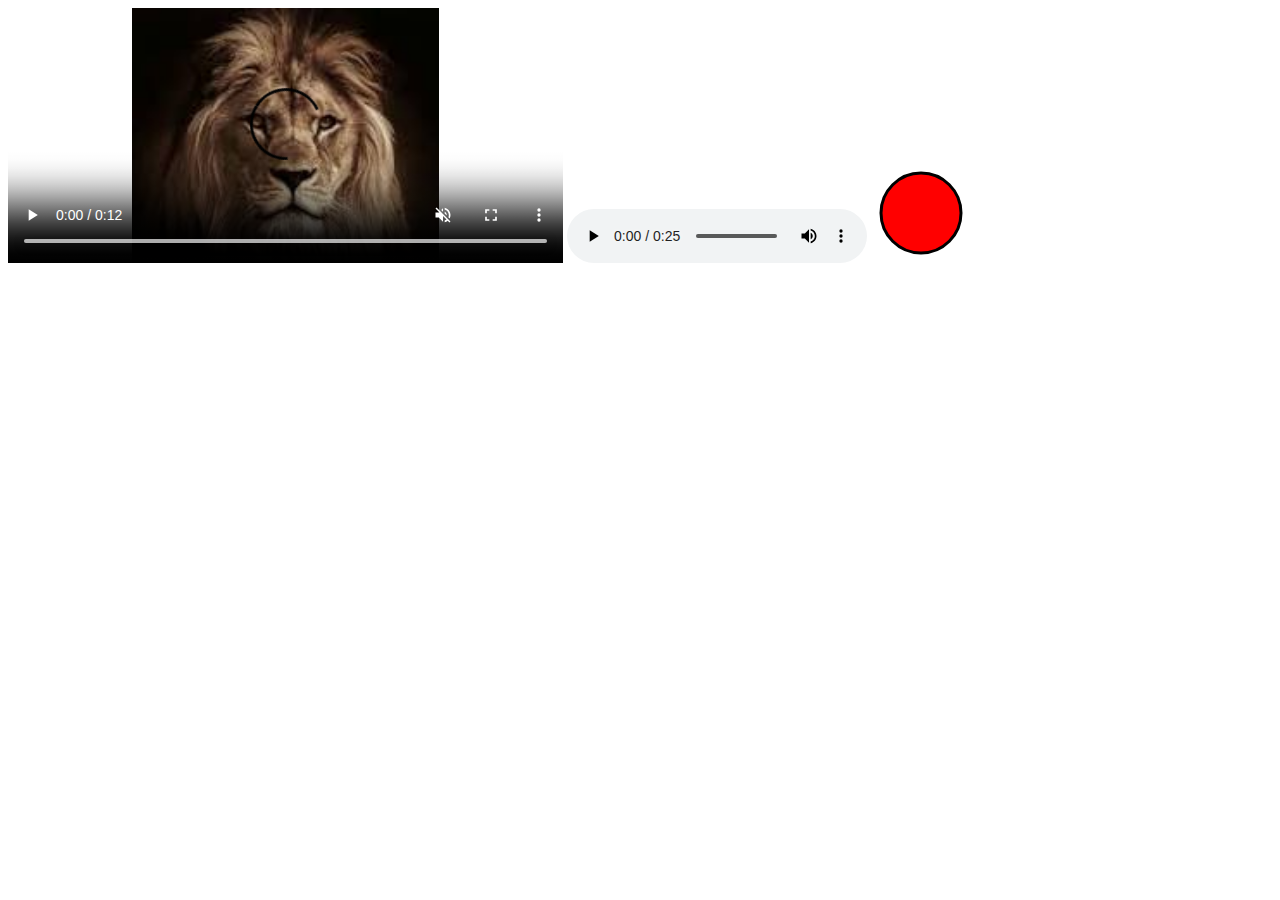
<file: Video_10/index.html>
<!DOCTYPE html>
<html lang="en">
<head>
    <meta charset="UTF-8">
    <meta name="viewport" content="width=device-width, initial-scale=1.0">
    <title>Document</title>
</head>
<body>
    <video src="video.mp4" width="555" height="255" controls muted poster="download.jpg.jpeg"></video>
    <audio src="outro.mp3" controls preload="auto"></audio>

    <svg height="100" width="100">
        <circle cx="50" cy="50" r="40" stroke="black" stroke-width="3" fill="red" />
    </svg>
    <iframe src="https://vlipsy.com/"   frameborder="0" height="544"></iframe>

</body>
</html>
</file>
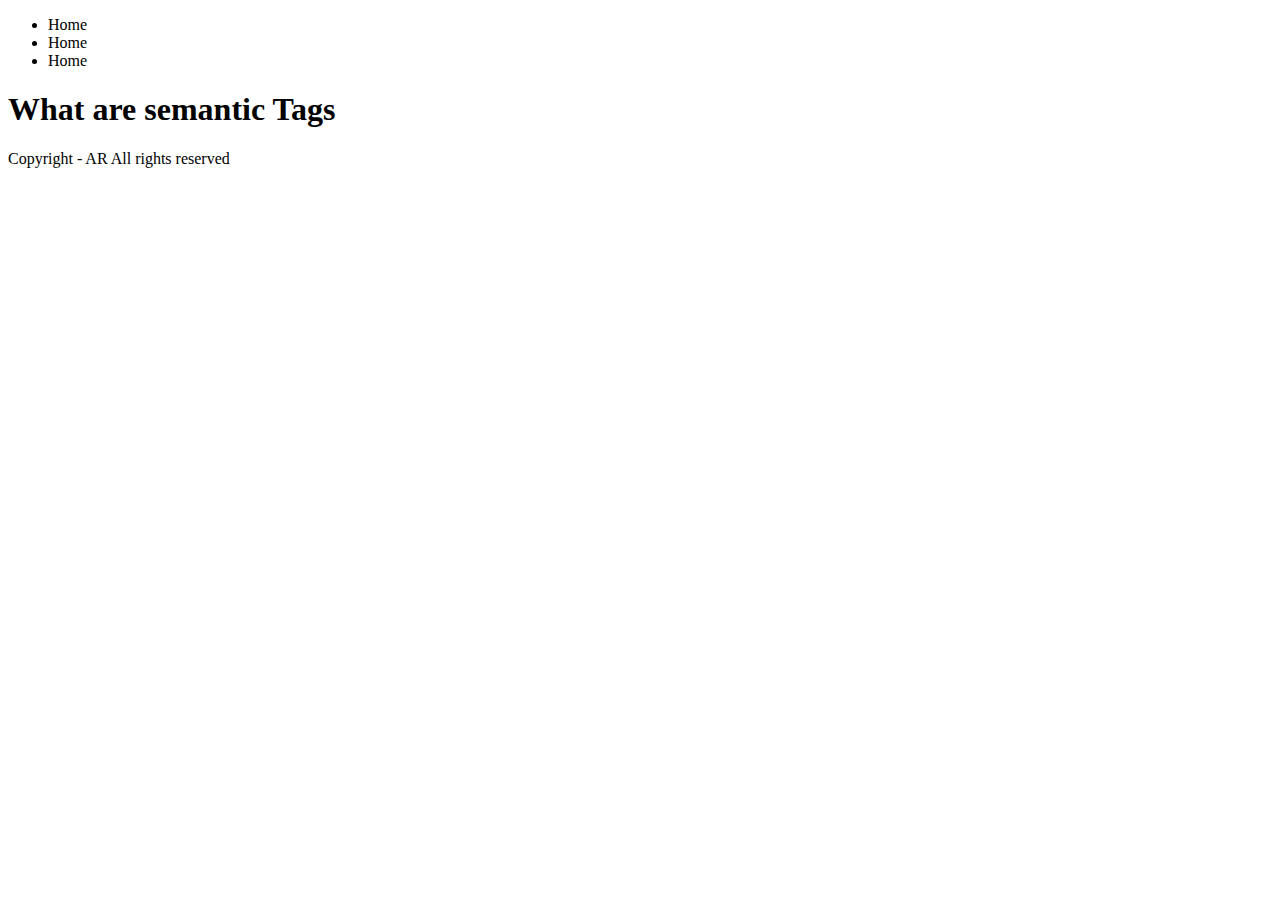
<file: Video_11/index.html>
<!DOCTYPE html>
<html lang="en">
<head>
    <meta charset="UTF-8">
    <meta name="viewport" content="width=device-width, initial-scale=1.0">
    <title>Semantic Tags</title>
</head>
<body>
    <header>
        <nav>
            <ul>
                <li>Home</li>
                <li>Home</li>
                <li>Home</li>
            </ul>
        </nav>
    </header>
    <main>
    <h1>What are semantic Tags</h1>

    </main>
    <footer>
        Copyright - AR All rights reserved
    </footer>
    <!-- <img src="download.png" height="400"> -->
</body>
</html>
</file>
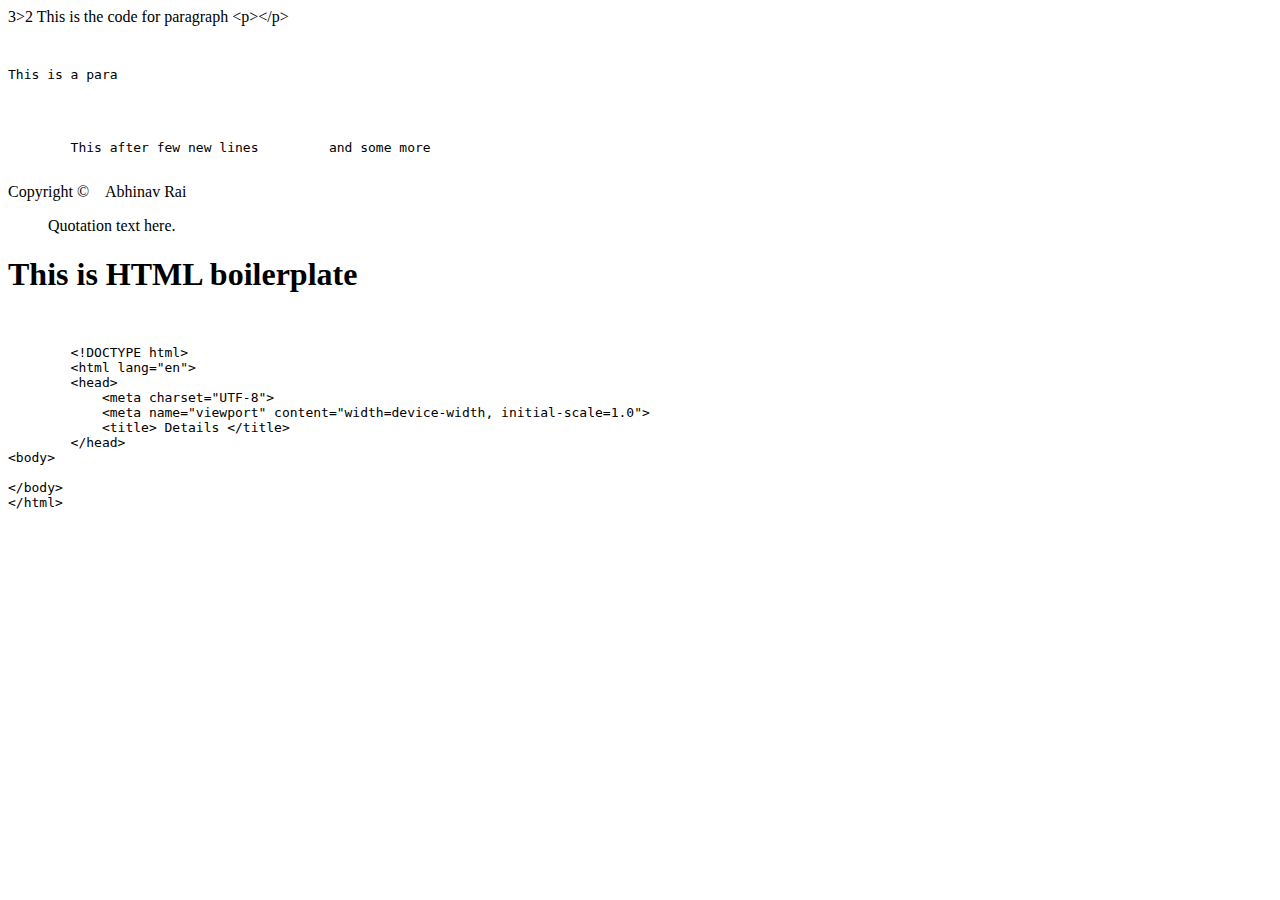
<file: Video_13/index.html>
<!DOCTYPE html>
<html lang="en">

<head>
    <meta charset="UTF-8">
    <meta name="viewport" content="width=device-width, initial-scale=1.0">
    <title>Document</title>
</head>

<body>
    3>2
    This is the code for paragraph &lt;p&gt;&lt;/p&gt;
    <pre>
        <p>This is a para</p>


        This after few new lines         and some more
    </pre>

    Copyright &copy;&nbsp;&nbsp;&nbsp;&nbsp;Abhinav Rai

    <blockquote cite="source-url">
        Quotation text here.
    </blockquote>
    <h1>This is HTML boilerplate</h1>

    <pre><code>

        &lt;!DOCTYPE html&gt;
        &lt;html lang="en"&gt;
        &lt;head&gt;
            &lt;meta charset="UTF-8"&gt;
            &lt;meta name="viewport" content="width=device-width, initial-scale=1.0"&gt;
            &lt;title&gt; Details &lt;/title&gt;
        &lt;/head&gt;
&lt;body&gt;
    
&lt;/body&gt;
&lt;/html&gt;
<body>
    
</body>
</html>

    </code></pre>
</body>

</html>
</file>
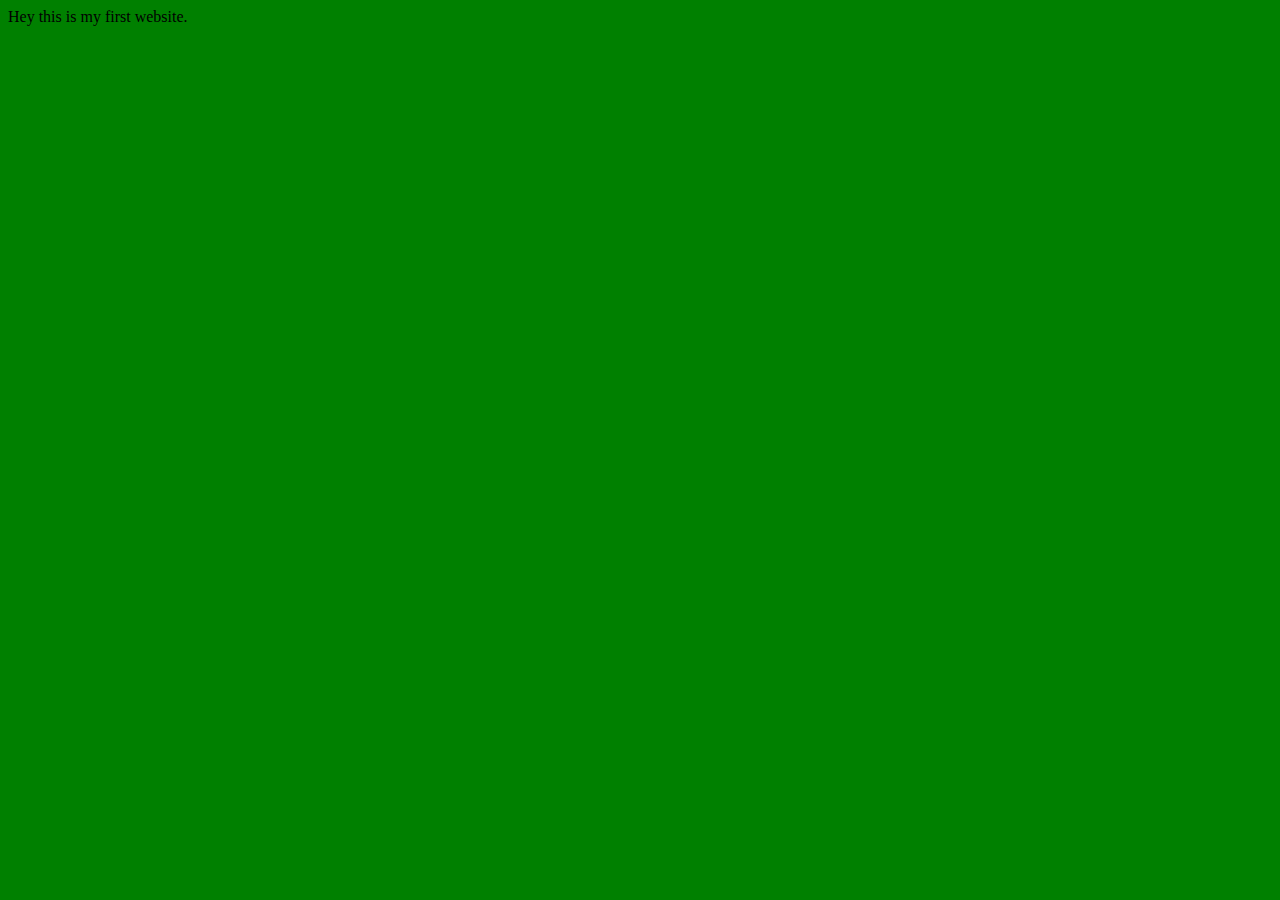
<file: Video_2/index.html>
<!DOCTYPE html>
<html lang="en">
<head>
    <meta charset="UTF-8">
    <meta name="viewport" content="width=device-width, initial-scale=1.0">
    <title>Abhinav Rai ki first Website</title>
    <link rel="stylesheet" href="style.css">
</head>
<body>
    Hey this is my first website.
    <script src ="script.js"></script>
</body>
</html>
</file>
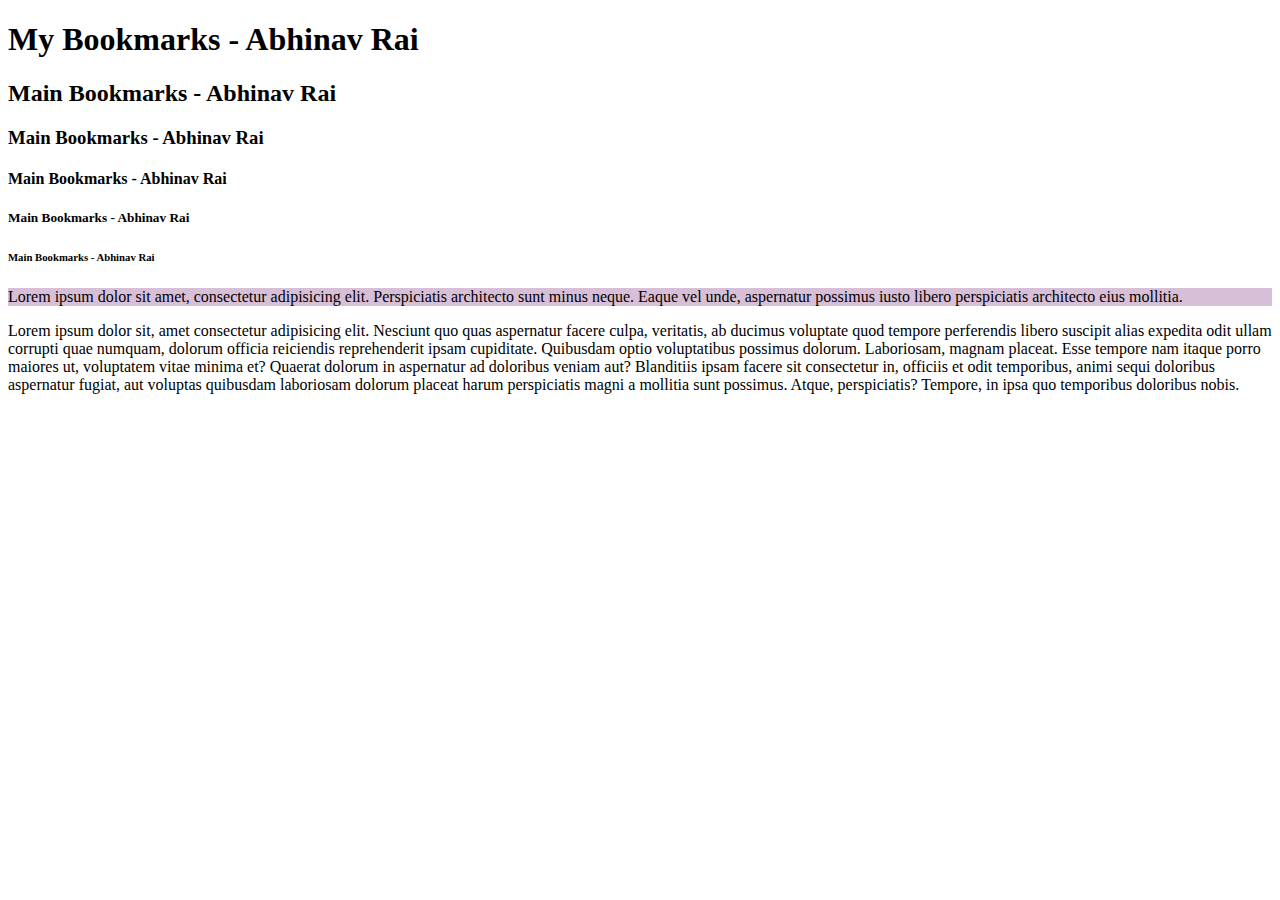
<file: Video_4/index.html>
<!DOCTYPE html>
<html lang="en">
<head>
    <meta charset="UTF-8">
    <meta name="viewport" content="width=device-width, initial-scale=1.0">
    <title>My Bookmarks - Abhinav Rai</title>
    <!-- <link rel="stylesheet" href="style.css"> -->
</head>
<body>
    <h1>My Bookmarks - Abhinav Rai</h1>
    <h2>Main Bookmarks - Abhinav Rai</h2>
    <h3>Main Bookmarks - Abhinav Rai</h3>
    <h4>Main Bookmarks - Abhinav Rai</h4>
    <h5>Main Bookmarks - Abhinav Rai</h5>
    <h6>Main Bookmarks - Abhinav Rai</h6>

    <p style ="background-color: thistle;">Lorem ipsum dolor sit amet, consectetur adipisicing elit. Perspiciatis architecto sunt minus neque. Eaque vel unde, aspernatur possimus iusto libero perspiciatis architecto eius mollitia.</p>
    <p>Lorem ipsum dolor sit, amet consectetur adipisicing elit. Nesciunt quo quas aspernatur facere culpa, veritatis, ab ducimus voluptate quod tempore perferendis libero suscipit alias expedita odit ullam corrupti quae numquam, dolorum officia reiciendis reprehenderit ipsam cupiditate. Quibusdam optio voluptatibus possimus dolorum. Laboriosam, magnam placeat. Esse tempore nam itaque porro maiores ut, voluptatem vitae minima et? Quaerat dolorum in aspernatur ad doloribus veniam aut? Blanditiis ipsam facere sit consectetur in, officiis et odit temporibus, animi sequi doloribus aspernatur fugiat, aut voluptas quibusdam laboriosam dolorum placeat harum perspiciatis magni a mollitia sunt possimus. Atque, perspiciatis? Tempore, in ipsa quo temporibus doloribus nobis.</p>
</body>
</html>
</file>
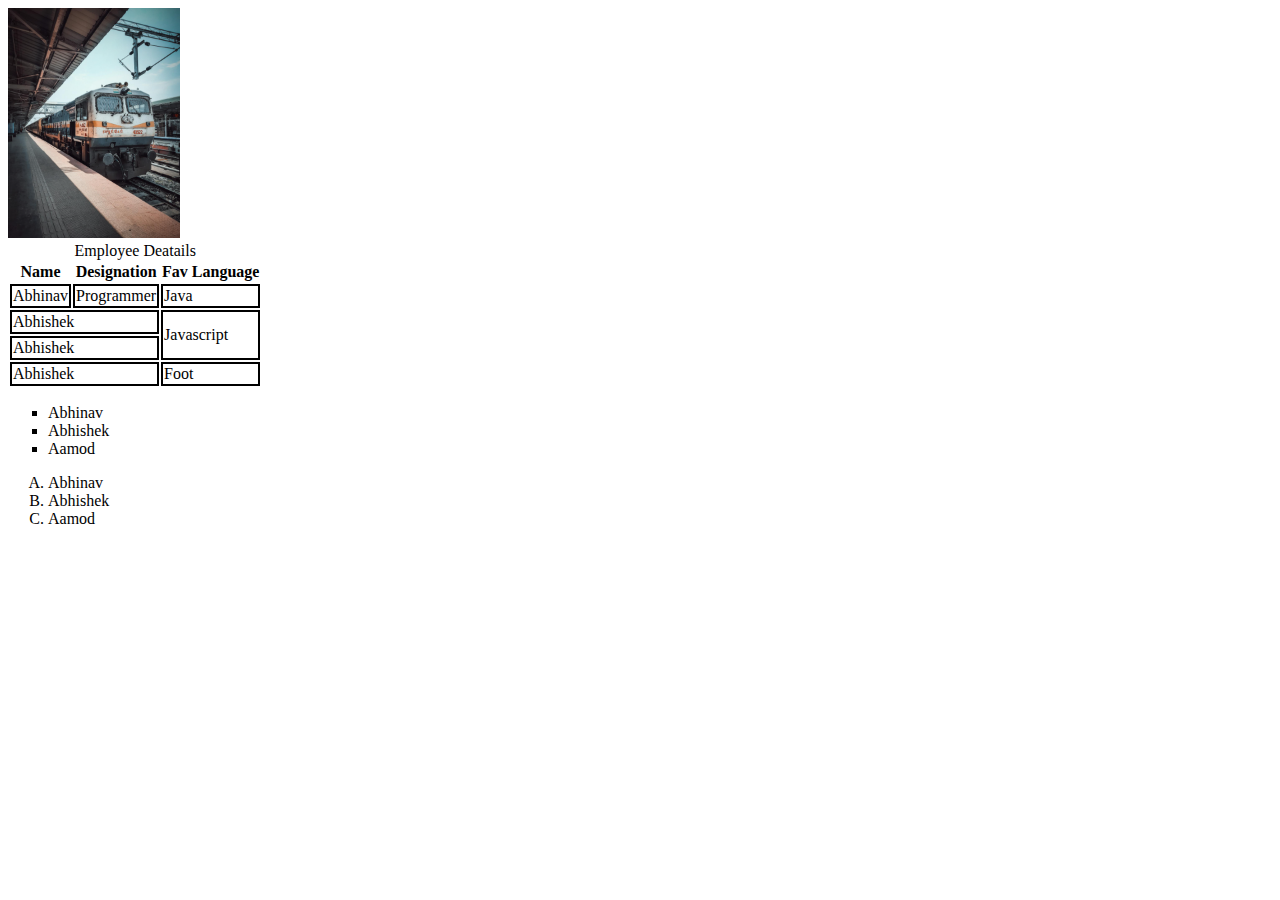
<file: Video_5/index.html>
<!DOCTYPE html>
<html lang="en">

<head>
    <meta charset="UTF-8">
    <meta name="viewport" content="width=device-width, initial-scale=1.0">
    <title>Images</title>
    <link rel="stylesheet" href="style.css">
</head>

<body>
    <img height="230" src="Screenshot 2025-08-03 220653.png" alt="Train Image">
    <br>
    <table>
        <caption>Employee Deatails</caption>
        <thead>

            <tr>
                <th>Name</th>
                <th>Designation</th>
                <th>Fav Language</th>
            </tr>
        </thead>
        <tbody>
            <tr>
                <td>Abhinav</td>
                <td>Programmer</td>
                <td>Java</td>
            </tr>

            <tr>
                <td colspan="2">Abhishek</td>
                <!-- <td>Programmer</td> -->
                <td rowspan="2">Javascript</td>
            </tr>

            <tr>
                <td colspan="2">Abhishek</td>
                <!-- <td>Programmer</td> -->
                <!-- <td rowspan="2">Javascript</td> -->
            </tr>
        </tbody>
        <tfoot>
            <td colspan="2">Abhishek</td>
            <!-- <td>Programmer</td> -->
            <td rowspan="2">Foot</td>
        </tfoot>
    </table>

    <ul type ="square">
        <li>Abhinav</li>
        <li>Abhishek</li>
        <li>Aamod</li>
    </ul>

    <ol type="A">
        <li>Abhinav</li>
        <li>Abhishek</li>
        <li>Aamod</li>
    </ol>
</body>

</html>
</file>
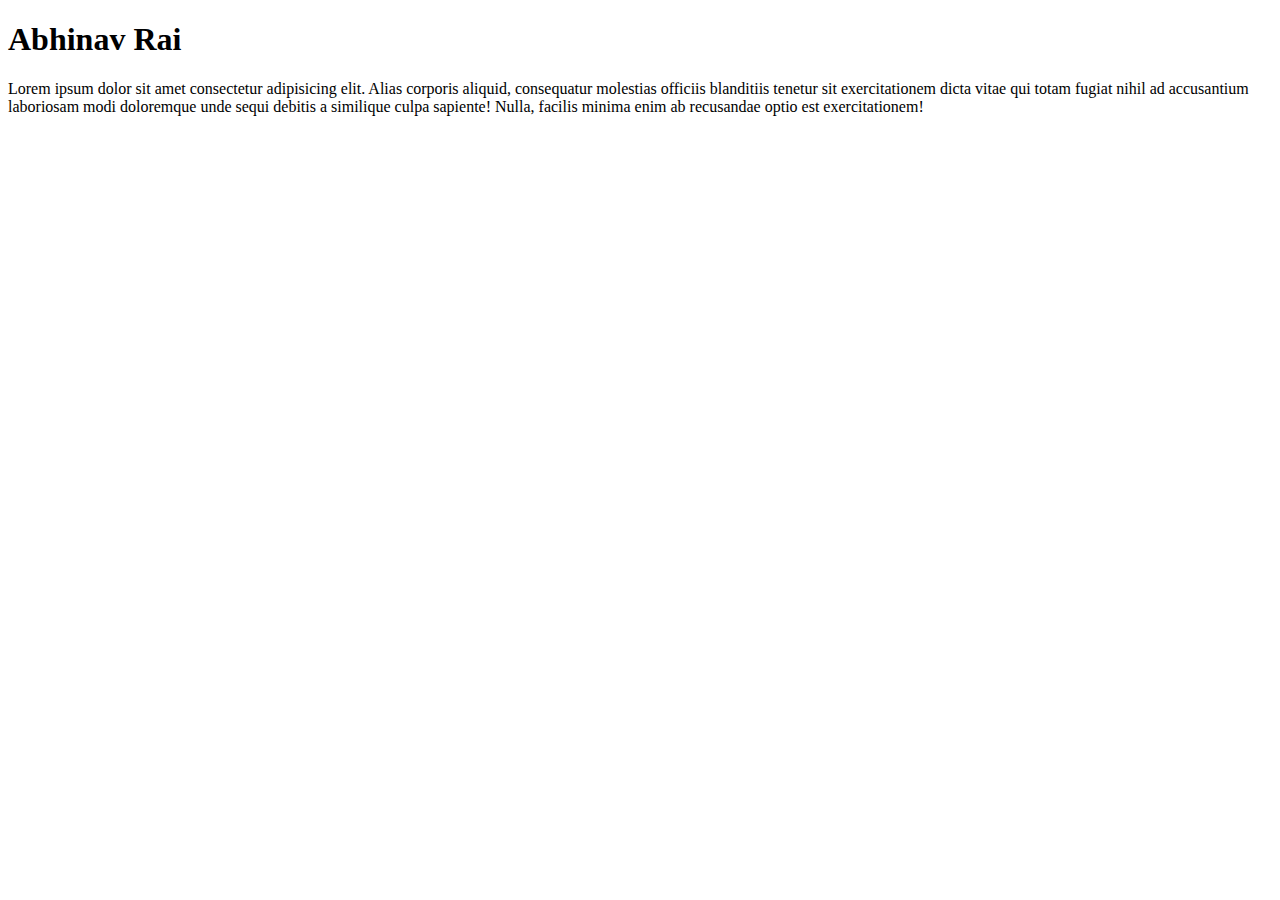
<file: Video_6/index.html>
<!DOCTYPE html>
<html lang="en">
<head>
    <meta charset="UTF-8">
    <meta name="viewport" content="width=device-width, initial-scale=1.0">
    <meta name="description" content="This is the page conatins description about Abhinav">
    <title>About Abhinav - Abhinav Rai</title>
</head>
<body>
    <h1>Abhinav Rai</h1>
    <p>Lorem ipsum dolor sit amet consectetur adipisicing elit. Alias corporis aliquid, consequatur molestias officiis blanditiis tenetur sit exercitationem dicta vitae qui totam fugiat nihil ad accusantium laboriosam modi doloremque unde sequi debitis a similique culpa sapiente! Nulla, facilis minima enim ab recusandae optio est exercitationem!</p>
</body>
</html>
</file>
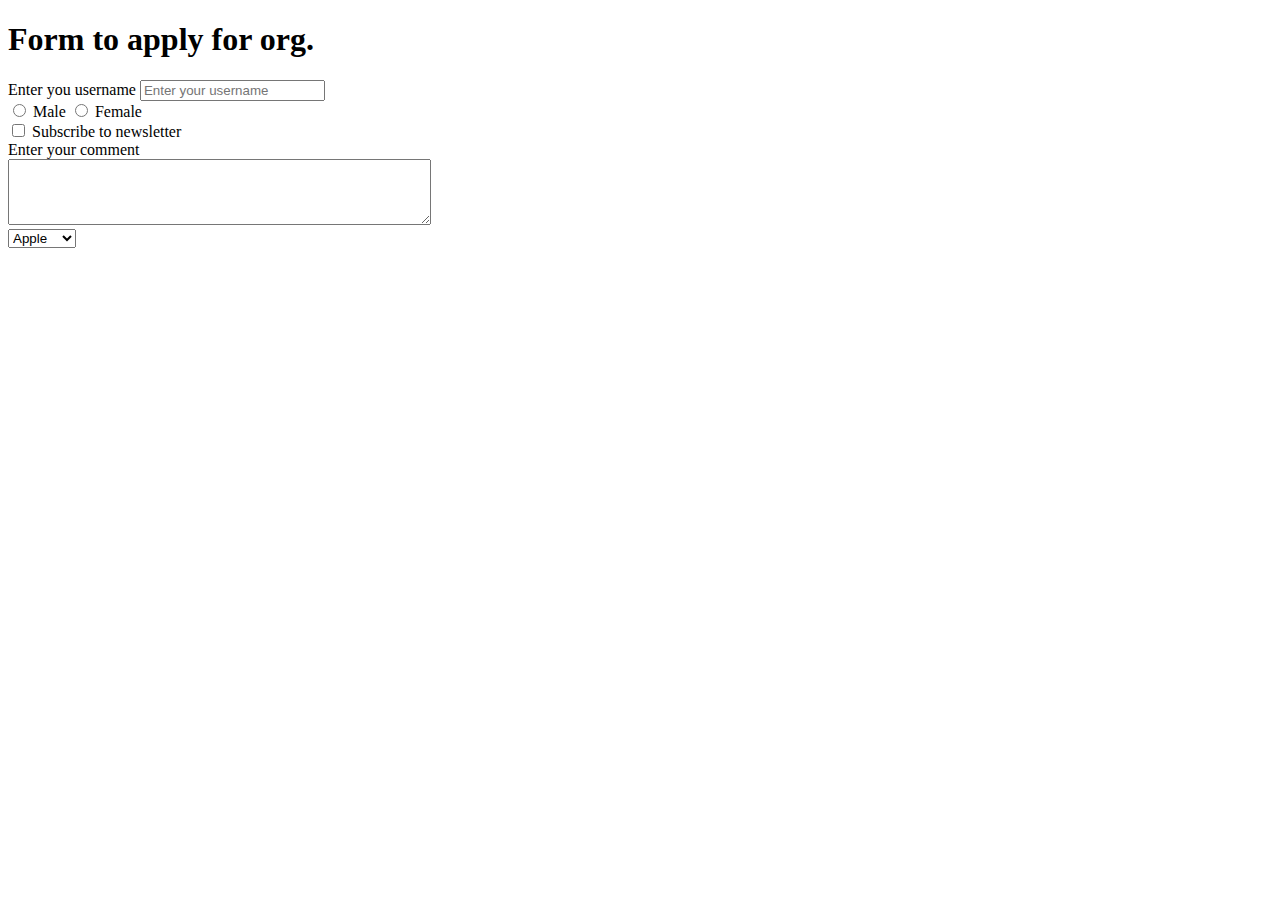
<file: Video_7/index.html>
<!DOCTYPE html>
<html lang="en">

<head>
    <meta charset="UTF-8">
    <meta name="viewport" content="width=device-width, initial-scale=1.0">
    <title>Forms - Lets learn it</title>
</head>

<body>
    <h1>Form to apply for org.</h1>
    <form action="post">
        <div>
            <label for="username">Enter you username</label>
            <input type="text" id="username" name="username" placeholder="Enter your username">
        </div>
        <div>
            <input type="radio" id="female" name="gender" value="male">
            <label for="male">Male</label>
            <input type="radio" id="female" name="gender" value="female">
            <label for="female">Female</label>
        </div>

        <div>
            <input type="checkbox" id="subscribe" name="subscribe" value="yes">
            <label for="subscribe"> Subscribe to newsletter</label>
        </div>

        <div>
            <label for="comment">Enter your comment</label>
            <br>
            <textarea id="comment" name="comment" rows="4" cols="50"></textarea>
        </div>

        <div>
            <select name="fruits" >
                <option value="apple">Apple</option>
                <option value="banana">Banana</option>
                <option value="cherry">Cherry</option>
            </select>
        </div>
    </form>
</body>

</html>
</file>
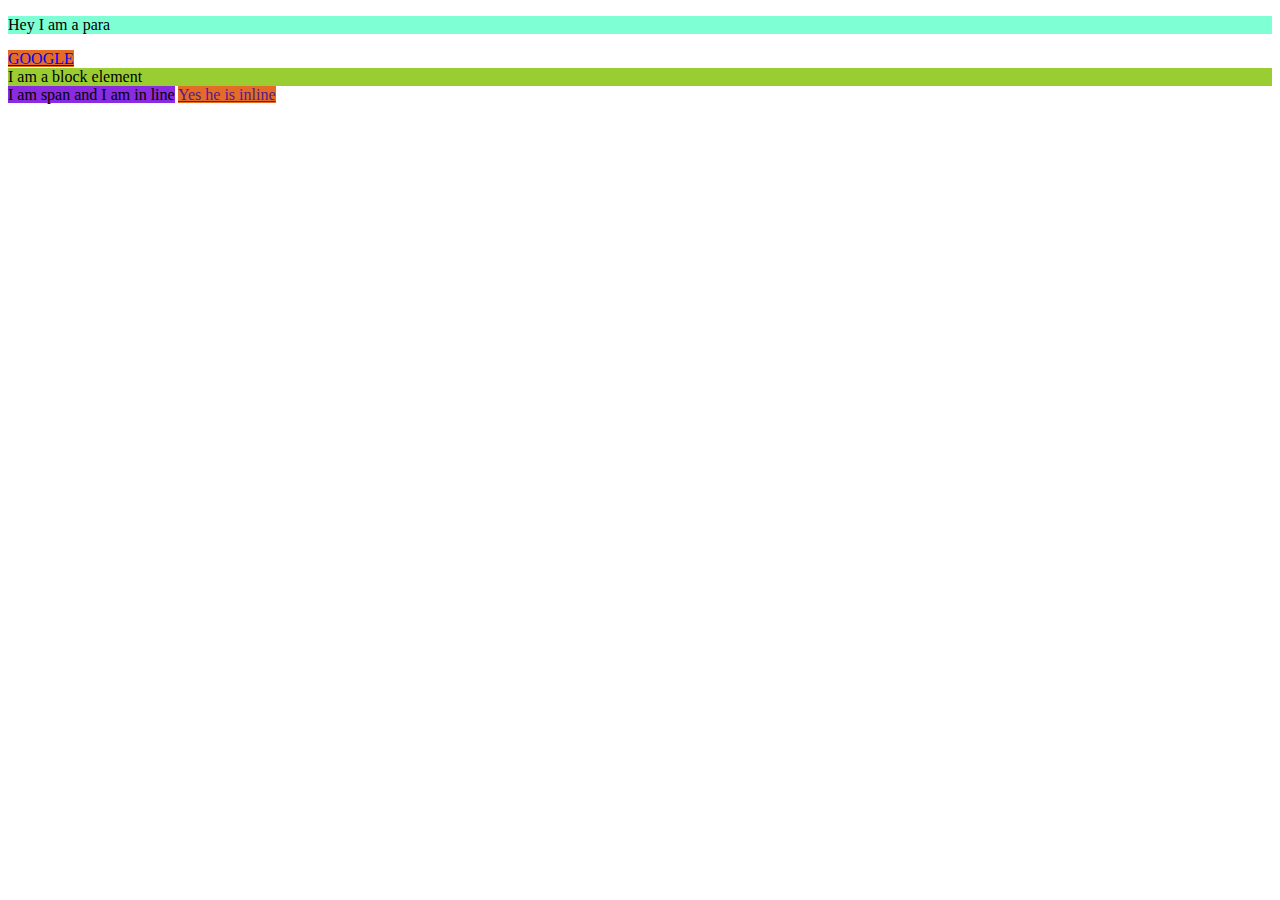
<file: Video_8/index.html>
<!DOCTYPE html>
<html lang="en">
<head>
    <meta charset="UTF-8">
    <meta name="viewport" content="width=device-width, initial-scale=1.0">
    <title>Inline and Block Elements - HTML</title>
    <link rel="stylesheet" href="style.css">
</head>
<body>
    <p>Hey I am a para</p>
    <a href="https://www.google.com">GOOGLE</a>
    <div>I am a block element</div>
    <span>I am span and I am in line</span>
    <a href="">Yes he is inline</a>
</body>
</html>
</file>
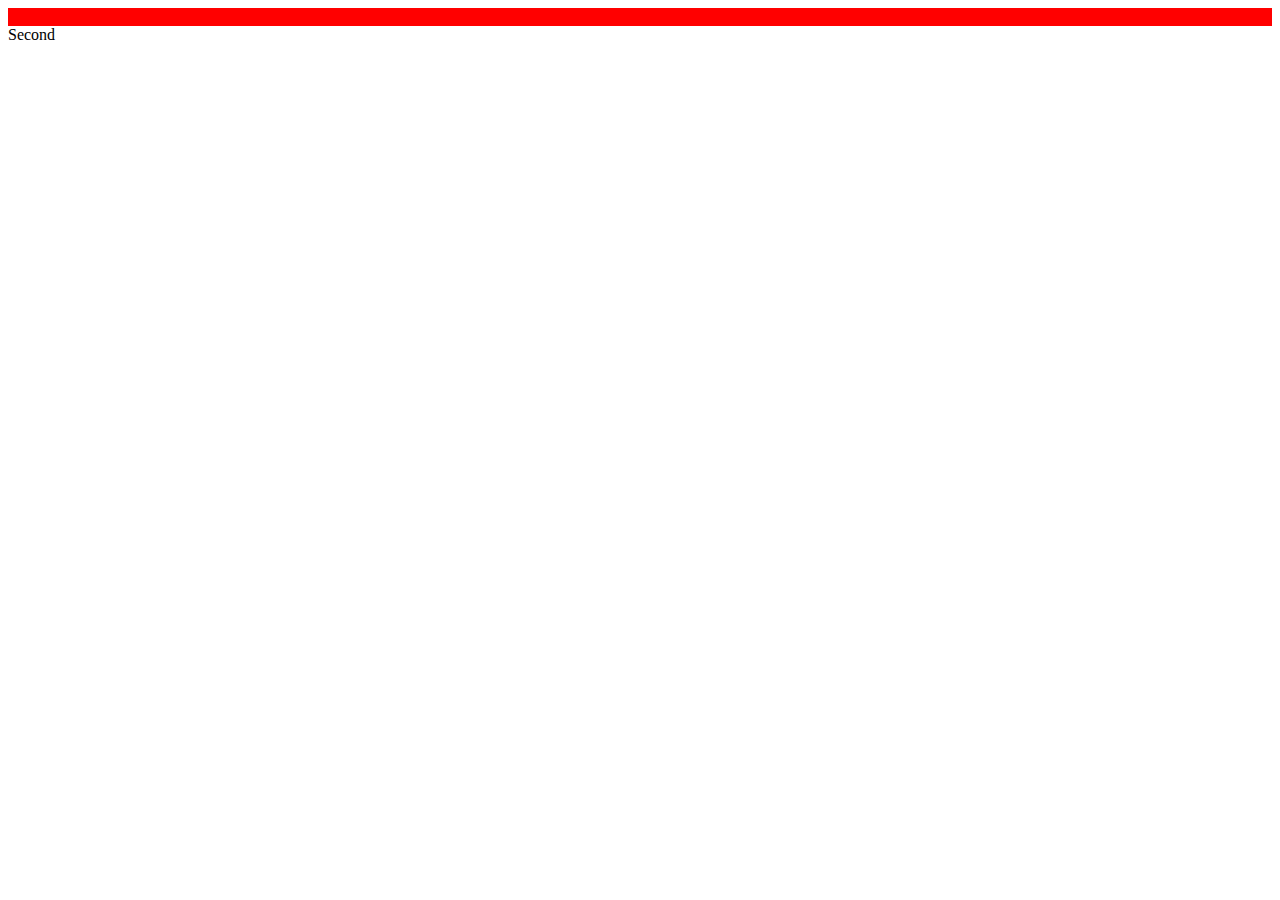
<file: Video_9/index.html>
<!DOCTYPE html>
<html lang="en">
<head>
    <meta charset="UTF-8">
    <meta name="viewport" content="width=device-width, initial-scale=1.0">
    <title>ID and Classes in HTML</title>
    <link rel="stylesheet" href="style.css">
</head>
<body>
    <div id="firstdiv" class="red bg-yellow" ">First</div>
    <div id="seconddiv">Second</div>
    <span class="red"></span>
</body>
</html>
</file>
<file: Video_2/style.css>
body{
    background-color: green;
}
</file>
<file: Video_4/style.css>
body{
    background-color: rgb(216, 89, 152);
}
</file>
<file: Video_5/style.css>
td{
    border: 2px solid black;
}
</file>
<file: Video_8/style.css>
p{
    background-color:aquamarine ;
}
a{
    background-color: rgb(229, 108, 38);
}
div{
    background-color: yellowgreen;
}
span{
    background-color:blueviolet ;
}
</file>
<file: Video_9/style.css>
.red{
    color: red;
}

.bg-yellow{
    background-color: yellow;
}
#firstdiv{
    background-color: red;
}
</file>
